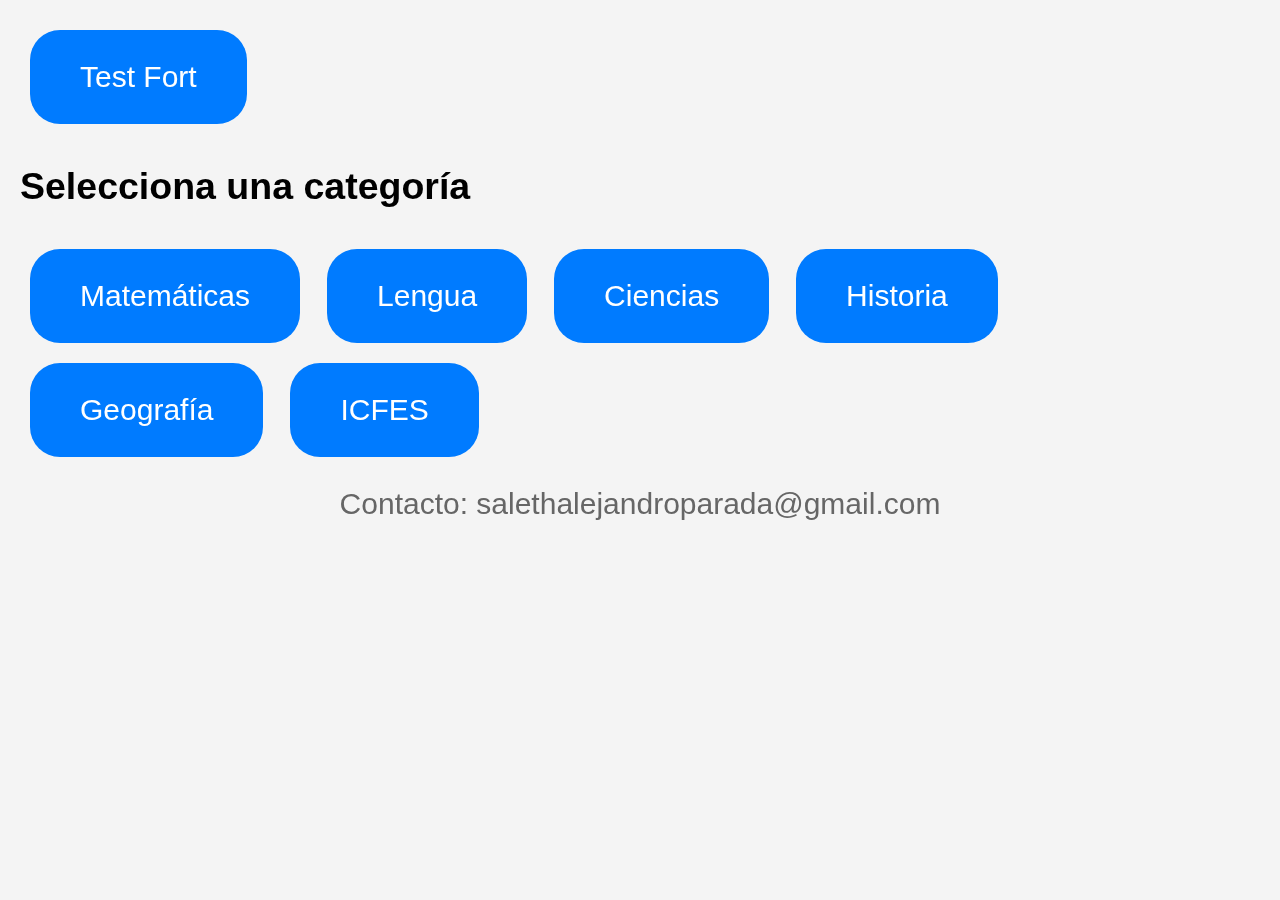
<file: 32111/index.html>
<!DOCTYPE html>
<html lang="es">
<head>
    <meta charset="UTF-8">
    <meta name="viewport" content="width=device-width, initial-scale=1.0">
    <title>Test Fort</title>
    <link rel="stylesheet" href="styles.css">
</head>
<body>

<header>
    <button class="button" onclick="location.href='index.html'">Test Fort</button>
</header>

<div class="categories">
    <h2>Selecciona una categoría</h2>
    <button class="button" onclick="location.href='tests.html?category=matematicas'">Matemáticas</button>
    <button class="button" onclick="location.href='tests.html?category=lengua'">Lengua</button>
    <button class="button" onclick="location.href='tests.html?category=ciencias'">Ciencias</button>
    <button class="button" onclick="location.href='tests.html?category=historia'">Historia</button>
    <button class="button" onclick="location.href='tests.html?category=geografia'">Geografía</button>
    <button class="button" onclick="location.href='tests.html?category=icfes'">ICFES</button>
</div>

<footer>
    Contacto: salethalejandroparada@gmail.com
</footer>

</body>
</html>
</file>
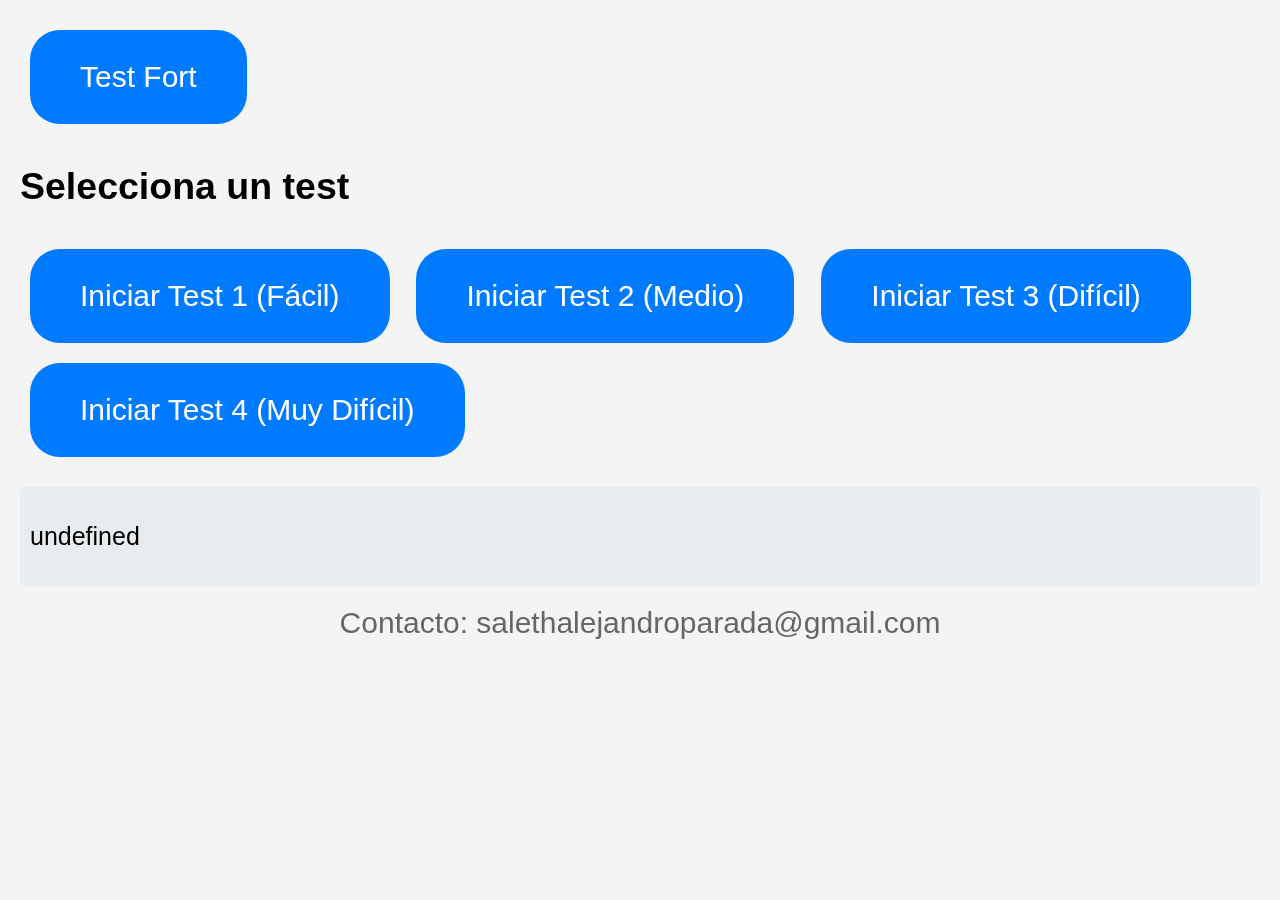
<file: 32111/tests.html>
<!DOCTYPE html>
<html lang="es">
<head>
    <meta charset="UTF-8">
    <meta name="viewport" content="width=device-width, initial-scale=1.0">
    <title>Test Fort - Categoría</title>
    <link rel="stylesheet" href="styles.css">
</head>
<body>

<header>
    <button class="button" onclick="goToHome()">Test Fort</button>
</header>

<div class="categories">
    <h2>Selecciona un test</h2>
    <button class="button" onclick="startTest(1)">Iniciar Test 1 (Fácil)</button>
    <button class="button" onclick="startTest(2)">Iniciar Test 2 (Medio)</button>
    <button class="button" onclick="startTest(3)">Iniciar Test 3 (Difícil)</button>
    <button class="button" onclick="startTest(4)">Iniciar Test 4 (Muy Difícil)</button>
</div>

<div class="info" id="info">
    <p>Aquí se mostrará información sobre la importancia de realizar estos tests.</p>
</div>

<div class="question" id="question-container" style="display: none;">
    <h3 id="question"></h3>
    <div id="options"></div>
    <button class="button" id="next-button" onclick="nextQuestion()" style="display: none;">Siguiente</button>
</div>

<footer>
    Contacto: salethalejandroparada@gmail.com
</footer>

<script src="script.js"></script>
<script>
    let isTesting = false; // Variable para verificar si está en medio de un test

    function goToHome() {
        if (isTesting) {
            const abandonTest = confirm("¿Deseas abandonar el test?");
            if (abandonTest) {
                location.href = 'index.html';
            }
        } else {
            location.href = 'index.html';
        }
    }

    const category = new URLSearchParams(window.location.search).get('category');
    const testInfo = {
        matematicas: "Hacer un test de cultura general en matemáticas tiene varios beneficios tanto a nivel personal como educativo. Aquí te menciono algunas razones por las cuales puede ser útil                Un test de matemáticas puede ayudarte a repasar y consolidar los conceptos matemáticos fundamentales que pueden haber quedado olvidados con el tiempo. Aunque no seas un experto en matemáticas, tener una comprensión básica de conceptos como álgebra, geometría y aritmética es esencial para la vida diaria.      Las matemáticas no solo se tratan de resolver ecuaciones, sino de desarrollar habilidades de resolución de problemas, razonamiento lógico y pensamiento crítico. Al enfrentarte a problemas matemáticos, entrenas tu mente para abordar desafíos de manera lógica y estructurada.      ''    Los ejercicios matemáticos estimulan el cerebro y ayudan a mejorar habilidades cognitivas como la memoria, la atención, la concentración y la capacidad para identificar patrones y relaciones.   ''              Muchas personas subestiman la importancia de las matemáticas en su vida diaria. Realizar un test te puede ayudar a reconocer cómo los conceptos matemáticos están presentes en actividades cotidianas, como calcular descuentos, gestionar un presupuesto o interpretar datos.           ''              Un test de cultura general en matemáticas puede motivarte a aprender más sobre temas que tal vez nunca habías explorado. Te puede despertar el interés por profundizar en áreas específicas, como el cálculo, la teoría de números o la estadística.         ''           Si ya tienes conocimientos previos, un test puede ser una forma de medir tu nivel de comprensión de las matemáticas y ver cuánto has aprendido o mejorado en el tiempo. Es una manera de hacer una autoevaluación.        ''       Para estudiantes, realizar tests de matemáticas puede ser parte de la preparación para exámenes más grandes, como los de admisión universitaria o pruebas estandarizadas. También puede ser útil en ciertos campos profesionales donde las habilidades matemáticas son esenciales.      ''        Las matemáticas están presentes en muchas disciplinas: desde las ciencias hasta la economía, la ingeniería y las ciencias sociales. Al poner a prueba tus conocimientos matemáticos, puedes aprender a aplicar conceptos matemáticos en contextos más amplios. ",
        lengua: "Los tests de lengua son fundamentales para fortalecer tu comprensión lectora y expresión escrita.  ''   ''Un test de español que se enfoca en solo texto permite medir la capacidad del lector para entender lo que se lee, sin la ayuda de un título que pueda dar pistas sobre el contenido. Esto ayuda a desarrollar habilidades de análisis y comprensión más profundas, ya que el lector debe centrarse exclusivamente en el contexto y en los detalles del texto. ''  '' Leer un texto completo permite que el lector se exponga a un rango amplio de vocabulario, estructuras gramaticales y frases complejas que pueden no aparecer en conversaciones cotidianas. Esto fomenta la expansión del vocabulario y el conocimiento de sinónimos, lo cual es útil tanto en la comprensión como en la expresión escrita.   '' ''  Al leer un texto sin un título que anticipa su contenido, el lector necesita prestar más atención a las primeras frases y los detalles que proporcionan pistas sobre el tema. Esto ayuda a mejorar la capacidad de concentración y a mantener la atención a lo largo de la lectura, habilidades clave en el aprendizaje del idioma.    ''  ''  Sin la guía de un título, el lector debe hacer inferencias sobre el significado y contexto del texto. Esto fortalece la capacidad de leer entre líneas, identificar el tono del texto, entender las intenciones del autor y deducir significados implícitos a partir de la información disponible. ''  ''    Un test que se basa solo en el texto obliga a reflexionar sobre los diferentes niveles de interpretación: desde la comprensión básica hasta el análisis de la estructura del texto, los recursos literarios y el estilo del autor. Esta práctica es fundamental para el desarrollo de habilidades críticas y analíticas que se aplican no solo en la lectura, sino también en la escritura y la argumentación.  ''   ''  Muchos exámenes estandarizados de español, tanto a nivel académico como profesional, no proporcionan títulos o resúmenes previos, sino que presentan textos que deben ser analizados y comprendidos de manera autónoma. Practicar con este tipo de test ayuda a familiarizarse con el tipo de ejercicio que se puede enfrentar en esos exámenes.   ''   ''  La comprensión de textos sin títulos también fomenta una mejor escritura. Al comprender un texto profundamente, el lector puede aprender a organizar sus propios pensamientos y expresar ideas de manera clara y coherente, sin depender de títulos o resúmenes previos.  ''  ''Sin un título que oriente al lector sobre el tema del texto, se fomenta la habilidad para abordar nuevos textos sin depender de elementos externos. Esto es especialmente útil para estudiantes o personas que necesitan enfrentarse a textos complejos en diversos contextos académicos o profesionales.En resumen, un test de español sin títulos refuerza la comprensión lectora, el desarrollo del vocabulario, la atención al detalle, y las habilidades analíticas, todo lo cual contribuye a un dominio más completo y fluido del idioma.                                         ",
        ciencias: "Las ciencias son esenciales para entender el mundo que nos rodea. Mejora tus conocimientos con estos tests.  ''  '' Los test de ciencias permiten poner a prueba lo que has aprendido y ayudan a reforzar los conceptos clave de diversas áreas, como biología, química, física y geología. Al poner en práctica los conocimientos adquiridos, los estudiantes logran consolidar la información de manera más efectiva que solo leyendo o escuchando.     ''  ''    Hacer un test de ciencias es una forma efectiva de medir el nivel de comprensión de los temas. Permite identificar si has asimilado bien los conceptos, si tienes lagunas en el conocimiento o si necesitas más práctica en áreas específicas. Esto proporciona retroalimentación inmediata sobre tu desempeño.   ''   ''    Las ciencias, especialmente la física y la química, involucran la resolución de problemas prácticos, experimentales y teóricos. Los test ayudan a fortalecer estas habilidades de resolución de problemas, lo que es fundamental no solo en ciencias, sino también en la vida cotidiana y en otros campos de estudio.   ''  ''  Los exámenes de ciencias a menudo implican preguntas que requieren que pienses de manera lógica y analítica. Este tipo de cuestionarios no solo verifican tus conocimientos de hecho, sino también tu capacidad para hacer conexiones, analizar información y pensar críticamente, habilidades que son valiosas en todos los aspectos de la vida.  ''  ''  Para los estudiantes, los test de ciencias son una parte esencial de la preparación para exámenes más grandes, como los de ingreso a universidades, exámenes de certificación o pruebas estandarizadas. Al realizar regularmente test de ciencias, te familiarizas con el formato de las preguntas y el tipo de contenido que puedes esperar en esos exámenes, lo que mejora tu desempeño.   ''  ''     Realizar test de ciencias promueve la autonomía en el aprendizaje. Al tener que enfrentar preguntas y problemas sin la ayuda de un maestro o recursos adicionales, desarrollas la capacidad de estudiar y aprender de manera independiente. Esto es una habilidad importante no solo en los estudios, sino también en la vida profesional.   ''   '' Las ciencias son un campo interdisciplinario, lo que significa que en muchos casos debes integrar conocimientos de diferentes áreas (por ejemplo, física y matemáticas, biología y química). Los test pueden ayudarte a practicar esta integración y te preparan para enfrentar problemas complejos que requieren una comprensión amplia de distintos conceptos científicos.   ''  ''   Hacer test de ciencias puede despertar la curiosidad y el interés por el mundo que nos rodea. Al enfrentar preguntas interesantes sobre fenómenos naturales, descubrimientos históricos o avances científicos, los estudiantes pueden sentir mayor motivación para explorar más en profundidad ciertos temas o áreas de la ciencia. '' '' Muchos test de ciencias no solo se enfocan en conocimientos teóricos, sino también en cómo esos conocimientos se aplican a situaciones prácticas. Por ejemplo, preguntas sobre experimentos científicos, predicción de resultados o análisis de datos experimentales. Esto permite a los estudiantes ver cómo los principios científicos se aplican en situaciones del mundo real. ''     ",
        historia: "Los tests de historia ayudan a entender el pasado y su impacto en el presente.   ''  ''  Los test de historia ayudan a repasar y reforzar los conocimientos adquiridos sobre diferentes períodos, eventos, personajes y procesos históricos. Al poner a prueba lo aprendido, se fortalece la memoria y la comprensión de los temas tratados, lo que facilita un aprendizaje más profundo y duradero.  ''   ''   Más allá de memorizar fechas y hechos, los test de historia permiten evaluar tu capacidad para analizar y comprender los contextos históricos. Las preguntas suelen ir más allá de la simple recordación, lo que ayuda a desarrollar una visión crítica sobre los eventos y las causas de los mismos, así como las implicaciones sociales, económicas y políticas de esos momentos.  ''  ''   La historia no solo trata de aprender lo que sucedió, sino de entender cómo y por qué ocurrieron los eventos. Los test de historia fomentan el pensamiento crítico al exigir que reflexiones sobre las decisiones de los líderes, las consecuencias de los acontecimientos y las diversas interpretaciones de los hechos históricos. Esto fortalece la capacidad de analizar situaciones complejas desde diferentes perspectivas.   ''  ''  La historia nos ayuda a comprender el mundo actual. Al realizar un test de historia, puedes identificar cómo los eventos pasados influyen en los problemas, las estructuras sociales y las dinámicas políticas que enfrentamos hoy. Esto permite una mejor comprensión de las relaciones internacionales, los conflictos sociales y las tensiones políticas actuales, proporcionando un contexto más amplio para el análisis de la realidad contemporánea. ''  ''  Muchos test de historia incluyen preguntas abiertas o de desarrollo que requieren que los estudiantes escriban respuestas estructuradas y argumentadas. Esto mejora las habilidades de redacción, ya que los estudiantes deben organizar sus ideas de manera clara, presentar argumentos basados en evidencia y explicar sus puntos de vista de forma coherente. ''  '' La memoria histórica es fundamental para la comprensión de las identidades nacionales, culturales y colectivas. Realizar test de historia ayuda a recordar y valorar los eventos clave que han dado forma a las sociedades, lo que contribuye al sentido de pertenencia y la preservación de la memoria colectiva. ''  ''Los test de historia son fundamentales en la preparación para exámenes académicos o pruebas estandarizadas, como los exámenes de ingreso a universidades, oposiciones o exámenes de certificación. Al practicar con test, los estudiantes se familiarizan con el tipo de preguntas y los formatos de examen, lo que mejora su rendimiento.  ''  '' Estudiar historia no solo se limita a la historia de un país o región, sino que involucra el estudio de múltiples culturas y civilizaciones. Al hacer test de historia, puedes aprender a comparar diferentes momentos y procesos históricos, lo que desarrolla una perspectiva global y una comprensión de las interconexiones entre diversas partes del mundo. ''  '' Los test de historia pueden despertar el interés por explorar en mayor profundidad ciertos períodos históricos, eventos o personajes. Al enfrentarse a preguntas sobre temas desconocidos, los estudiantes pueden sentirse motivados a investigar más y a profundizar su conocimiento sobre la historia de diferentes culturas y civilizaciones. '' ''        ",
        geografia: "Mejora tu conocimiento sobre el mundo con estos tests de geografía. '' ''    La geografía nos enseña sobre los países, continentes, océanos, montañas, ríos, climas y poblaciones del planeta. Realizar test de geografía te ayuda a conocer mejor la disposición del mundo, las relaciones entre lugares y las características físicas, culturales y políticas de diferentes regiones. Esta comprensión te permite tener una visión más amplia y completa del planeta.   ''  ''   La geografía implica recordar mapas, nombres de lugares, fronteras, ciudades importantes y características geográficas. Hacer test de geografía mejora la memoria espacial, lo que significa que te vuelves más capaz de recordar y ubicar información geográfica en tu mente, como la localización de países, montañas, ríos y otras características.  ''  ''   A través de los test de geografía, no solo se evalúa el conocimiento de datos, sino también la capacidad de analizar patrones y conexiones. Por ejemplo, al estudiar los climas de diferentes regiones, se puede analizar cómo el relieve, la latitud o las corrientes oceánicas afectan a las características del clima en cada lugar. Esta capacidad de análisis es valiosa no solo en la geografía, sino en otras disciplinas y situaciones cotidianas. ''   ''   La geografía nos ayuda a entender cómo los fenómenos naturales y humanos están interconectados. Por ejemplo, al estudiar el cambio climático, los movimientos migratorios, las tensiones geopolíticas, o las crisis humanitarias, los test de geografía te permiten comprender mejor las causas y consecuencias de estos problemas globales y cómo afectan a diferentes regiones del mundo. ''  '' Muchos test de geografía incluyen preguntas que requieren pensar en las relaciones entre diferentes elementos geográficos. Esto puede incluir cómo las características del terreno afectan a la distribución de la población o cómo los recursos naturales impactan la economía de un país. Estas actividades desarrollan el pensamiento crítico, al obligarte a conectar diferentes conceptos y encontrar soluciones a problemas complejos. ''   ''    Conocer la geografía de diferentes países y continentes también implica entender sus sistemas políticos, económicos y sociales. Al hacer test de geografía, te familiarizas con las capitales, las organizaciones internacionales, los tratados y las relaciones internacionales. Esto te convierte en un ciudadano global informado, con una mejor comprensión de los eventos y las dinámicas internacionales que ocurren en el mundo. ''    ''    La geografía está interrelacionada con otras materias, como la historia, la economía, la biología, la política y la sociología. Los test de geografía te ayudan a establecer conexiones entre estos campos, lo que facilita la comprensión de fenómenos interdisciplinarios. Por ejemplo, saber cómo el relieve y el clima afectan la agricultura en un país puede mejorar tu entendimiento de las dinámicas económicas y sociales de ese lugar. ''   '' La geografía no solo implica memorizar nombres de lugares, sino también la capacidad de leer y entender mapas, gráficos, diagramas y otros tipos de datos geográficos. Realizar test de geografía te ayuda a mejorar la habilidad para interpretar estos recursos visuales, lo que es útil tanto en estudios académicos como en la vida diaria (por ejemplo, leer mapas para orientarse o interpretar información en reportes meteorológicos). ''   ''   Al hacer test de geografía, es posible que te encuentres con lugares o conceptos que no conocías previamente, lo que puede despertar tu curiosidad y motivarte a aprender más sobre esos temas. Esto promueve una actitud de exploración y te anima a descubrir nuevos aspectos del mundo, lo que puede enriquecer tu comprensión general y tu visión del planeta. ''       ",
        icfes: "Prepararte para el ICFES es crucial para tu futuro académico y profesional.   ''  ''  El test de simulacro ayuda a los estudiantes a conocer sus áreas fuertes y las que necesitan mejorar antes del examen oficial. Esto permite centrar los esfuerzos de estudio en las materias o tipos de preguntas en las que tienen mayor dificultad. ''   ''  Uno de los aspectos más desafiantes del ICFES es la gestión del tiempo durante el examen, ya que las pruebas son extensas y el tiempo es limitado. Realizar un test previo ayuda a familiarizarse con la estructura de las preguntas y a practicar la velocidad en la resolución de las mismas. ''   ''  El ICFES puede generar nerviosismo y ansiedad debido a su importancia. Hacer un test simulado ayuda a los estudiantes a acostumbrarse al formato y a la presión del tiempo, lo que reduce la ansiedad y mejora la confianza en sus habilidades. ''   ''    El test previo permite practicar estrategias como leer rápidamente las preguntas, eliminar respuestas incorrectas, o cómo abordar las preguntas de opción múltiple de manera más efectiva. ''   ''   El ICFES tiene una estructura específica con preguntas de diferentes áreas como matemáticas, lenguaje, ciencias sociales y naturales, entre otras. Realizar un test previo proporciona una visión clara de cómo están organizadas las secciones, lo que facilita una mejor preparación.   ''   ''  Realizar un test simulado permite tener una idea clara de qué tan preparado está el estudiante para el examen real. Es una herramienta para medir el avance en el proceso de preparación y hacer ajustes en las estrategias de estudio si es necesario. ''   ''  Los resultados de un test previo brindan retroalimentación inmediata sobre el rendimiento, lo cual puede ser motivante si el estudiante ve que está avanzando, o le indica que necesita hacer más esfuerzo en ciertas áreas.  ''   ''  En resumen, un test previo al ICFES es una excelente herramienta para maximizar las posibilidades de éxito, asegurando que los estudiantes lleguen al examen bien preparados y tranquilos. ''   "
    };

    document.getElementById('info').innerHTML = `<p>${testInfo[category]}</p>`;
</script>

</body>
</html>
</file>
<file: 32111/styles.css>
body {
    font-family: Arial, sans-serif;
    margin: 0;
    padding: 20px;
    background-color: #f4f4f4;
    font-size: 25px;
    background-image: url('https://cdn.pixabay.com/photo/2015/05/06/03/54/red-754861_960_720.png'); /* URL completa */
    background-size: cover;
    background-position: center;
    background-attachment: fixed;
    filter: brightness(100%);
}
header {
    text-align: left;
    font-size: 50px;
    margin-bottom: 20px;
}
.categories {
    margin: 20px 0;
}
.button {
    display: inline-block;
    margin: 10px 10px;
    padding: 30px 50px;
    background-color: #007bff;
    color: white;
    border: none;
    border-radius: 30px;
    cursor: pointer;
    transition: background-color 0.3s;
    font-size: 30px;
}
.button:hover {
    background-color: #0056b3;
}
.info {
    margin-top: 20px;
    padding: 10px;
    background-color: #e9ecef;
    border-radius: 5px;
}
.question {
    margin-top: 20px;
}
footer {
    margin-top: 20px;
    text-align: center;
    font-size: 30px;
    color: #666;
}
</file>
